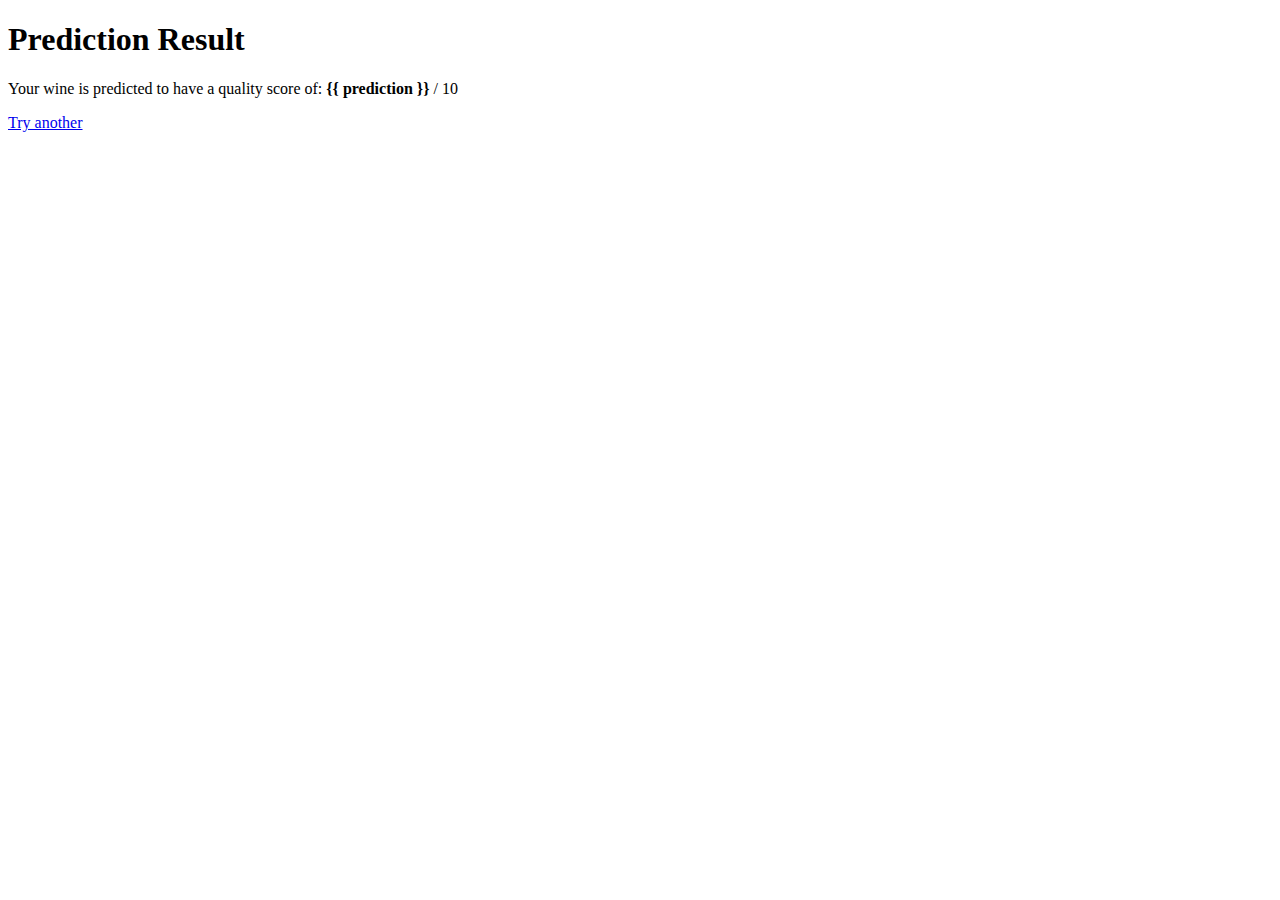
<file: templates/result.html>
<!DOCTYPE html>
<html>
<head>
    <title>Wine Quality Result</title>
</head>
<body>
    <h1>Prediction Result</h1>
    <p>Your wine is predicted to have a quality score of: <strong>{{ prediction }}</strong> / 10</p>
    <a href="/">Try another</a>
</body>
</html>
</file>
